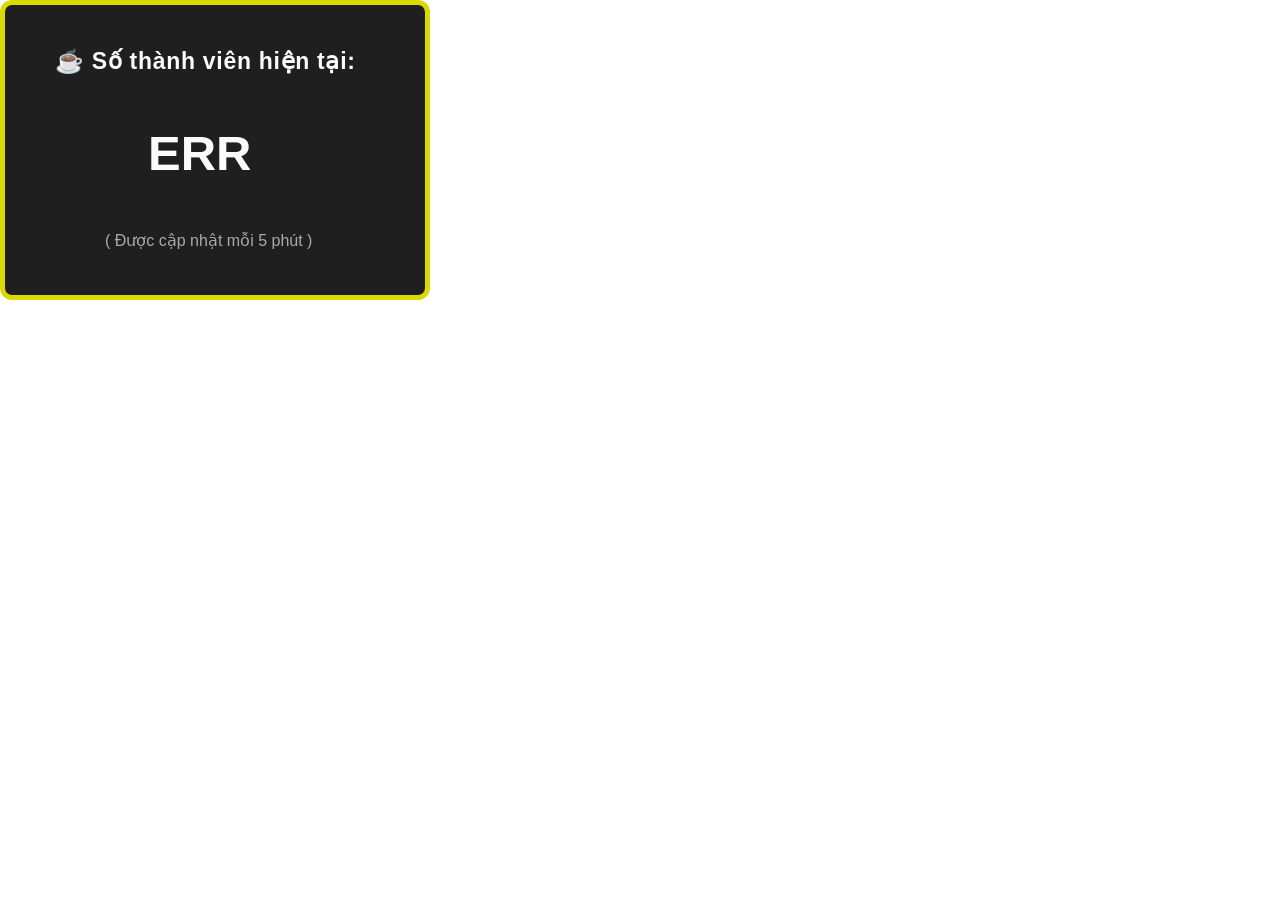
<file: index.html>
<!DOCTYPE html>
<html lang="vi">
<head>
<meta charset="UTF-8">
<title>Chess.com Club Counter</title>
</head>
<body>
<div style="
position:absolute;
top:0;
left:0;
width:420px;
height:290px;
background:#1f1f1f;
border:solid 5px #dada00;
border-radius:12px;
">

<p style="
letter-spacing:0.7px;
font-weight:750;
font-size:23px;
font-family:Arial;
color:#fafafa;
position:absolute;
top:20px;
left:50px;
">
☕ Số thành viên hiện tại:
</p>

<b id="rs" style="
font-size:49px;
font-family:Arial;
color:#fafafa;
position:absolute;
top:120px;
left:143px;
">
...
</b>
<p style="
font-family:Arial;
color:#aaaaaa;
position:absolute;
top:210px;
left:100px;
">
( Được cập nhật mỗi 5 phút )
</p>
</div>
<script>
async function updateMemberCount() {
    try {
        const response = await fetch(
            'https://api.chess.com/pub/club/never-give-up-club-1/members'
        );
        const data = await response.json();
        const total =
            data.weekly.length +
            data.monthly.length +
            data.all_time.length
        document.getElementById('rs').textContent = total;
    } catch (err) {
        document.getElementById('rs').textContent = 'ERR';
        console.error(err);
    }
}
updateMemberCount();
setInterval(updateMemberCount, 300000);
</script>

</body>
</html>
</file>
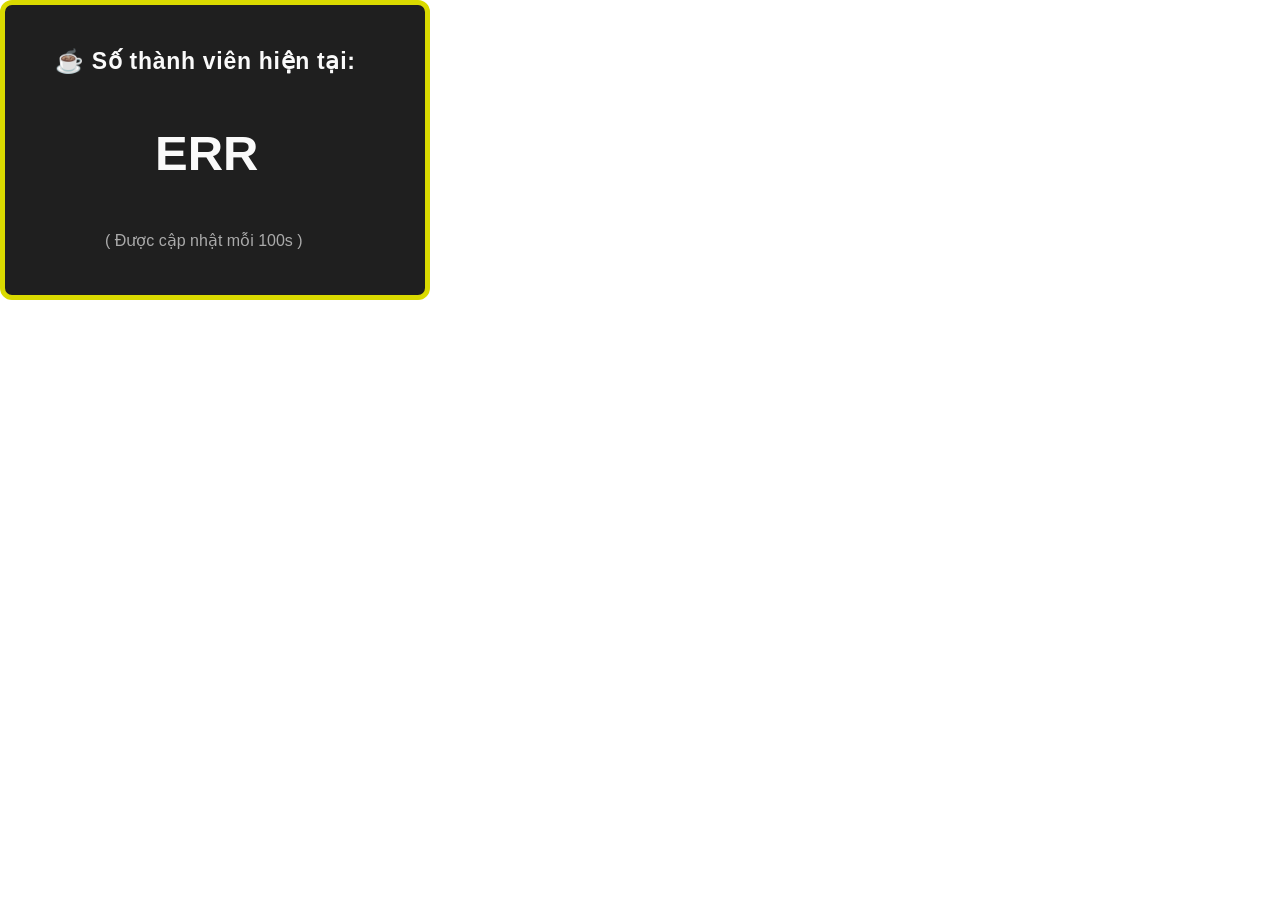
<file: solo-chess-pro.html>
<!DOCTYPE html>
<html lang="vi">
<head>
<meta charset="UTF-8">
<title>Chess.com Club Counter</title>
</head>
<body>
<div style="
position:absolute;
top:0;
left:0;
width:420px;
height:290px;
background:#1f1f1f;
border:solid 5px #dada00;
border-radius:12px;
">

<p style="
letter-spacing:0.7px;
font-weight:750;
font-size:23px;
font-family:Arial;
color:#fafafa;
position:absolute;
top:20px;
left:50px;
">
☕ Số thành viên hiện tại:
</p>

<b id="rs" style="
font-size:49px;
font-family:Arial;
color:#fafafa;
position:absolute;
top:120px;
left:150px;
">
...
</b>
<p style="
font-family:Arial;
color:#aaaaaa;
position:absolute;
top:210px;
left:100px;
">
( Được cập nhật mỗi 100s )
</p>
</div>
<script>
async function updateMemberCount() {
    try {
        const response = await fetch(
            'https://api.chess.com/pub/club/solo-chess-pro'
        );
        const data = await response.json();
        const member_count = data.members_count;
        document.getElementById('rs').textContent = member_count;
    } catch (err) {
        document.getElementById('rs').textContent = 'ERR';
        console.error(err);
    }
}
updateMemberCount();
setInterval(updateMemberCount, 100000);
</script>

</body>
</html>
</file>
